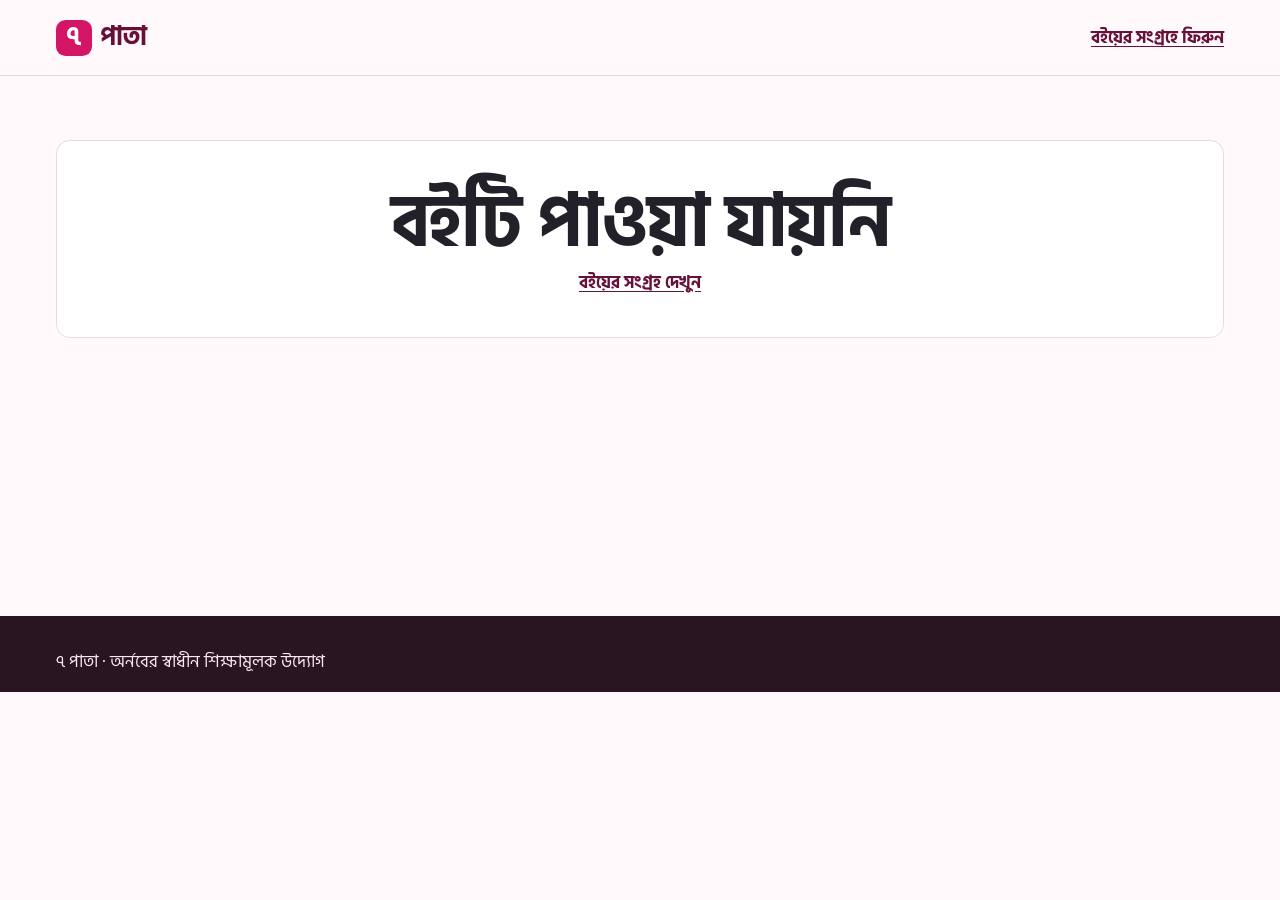
<file: book.html>
<!doctype html>
<html lang="bn">
<head>
  <meta charset="utf-8">
  <meta name="viewport" content="width=device-width, initial-scale=1">
  <meta name="theme-color" content="#FFF9FC">
  <title>ই-বইয়ের বিবরণ — ৭ পাতা</title>
  <meta name="description" content="৭ পাতার বাংলা ই-বইয়ের বিবরণ, অনলাইনে পড়া ও বিনামূল্যে পিডিএফ ডাউনলোড।">
  <meta property="og:title" content="৭ পাতা — বাংলা ই-বই">
  <meta property="og:description" content="সাতটি জ্ঞানদিগন্ত, সবার জন্য উন্মুক্ত।">
  <meta property="og:image" content="https://7pata.github.io/assets/preview.png">
  <meta property="og:type" content="website">
  <meta property="og:locale" content="bn_BD">
  <link rel="icon" href="assets/favicon.svg?v=7-pata-bn" type="image/svg+xml">
  <link rel="preconnect" href="https://fonts.googleapis.com">
  <link rel="preconnect" href="https://fonts.gstatic.com" crossorigin>
  <link href="https://fonts.googleapis.com/css2?family=Hind+Siliguri:wght@400;500;600;700&display=swap" rel="stylesheet">
  <link rel="stylesheet" href="styles.css?v=catalog">
  <script defer src="config.js?v=final-ebooks"></script>
  <script defer src="library.js?v=final-ebooks"></script>
  <script defer src="analytics.js?v=final-ebooks"></script>
  <script defer src="book.js?v=catalog"></script>
</head>
<body>
  <a class="skip" href="#main">মূল অংশে যান</a>
  <header class="header">
    <div class="wrap topbar">
      <a class="logo" href="./" aria-label="৭ পাতা — প্রথম পাতা"><span aria-hidden="true">৭</span> পাতা</a>
      <a class="text-link" href="library.html">বইয়ের সংগ্রহে ফিরুন</a>
    </div>
  </header>
  <main id="main" class="wrap book-page" tabindex="-1">
    <article class="book-detail" id="bookDetail" hidden>
      <div id="detailCover" class="detail-cover"></div>
      <div>
        <p id="detailCategory" class="eyebrow"></p>
        <h1 id="detailTitle"></h1>
        <p id="detailMeta" class="detail-meta"></p>
        <p id="detailSummary" class="intro"></p>
        <ul id="detailMetrics" class="book-metrics" hidden></ul>
        <div id="detailActions" class="book-actions"></div>
        <div class="share-actions" aria-label="বই শেয়ার করুন">
          <a id="shareFacebook" class="text-link" target="_blank" rel="noopener noreferrer">ফেসবুকে শেয়ার করুন</a>
          <button id="copyLink" class="button secondary" type="button">বইয়ের লিংক কপি করুন</button>
        </div>
        <p id="shareMessage" role="status"></p>
        <input id="shareUrl" aria-label="বইয়ের লিংক" readonly hidden>
      </div>
    </article>
    <p id="catalogError" role="status" hidden>বইয়ের তালিকা লোড হয়নি। পৃষ্ঠাটি আবার খুলে দেখুন।</p>
    <section id="bookNotFound" class="empty" hidden><h1>বইটি পাওয়া যায়নি</h1><a class="text-link" href="library.html">বইয়ের সংগ্রহ দেখুন</a></section>
    <section id="reader" class="reader" aria-labelledby="readerTitle" hidden>
      <div class="reader-heading">
        <div><h2 id="readerTitle" tabindex="-1">অনলাইনে পড়ুন</h2><p id="readerStatus" role="status"></p></div>
        <a class="text-link" id="closeReader">বইয়ের বিবরণে ফিরুন</a>
      </div>
      <div class="reader-tools" id="readerTools" hidden>
        <button class="button secondary" id="prevPage" type="button">আগের পাতা</button>
        <form id="pageForm"><label for="pageNumber">পাতা</label> <input id="pageNumber" inputmode="numeric" pattern="[0-9০-৯]+" size="3" required><span id="pageTotal"></span><button type="submit" class="button secondary">যান</button></form>
        <button class="button secondary" id="nextPage" type="button">পরের পাতা</button>
        <button class="button secondary" id="zoomOut" type="button" aria-label="পাতা ছোট করুন">−</button>
        <button class="button secondary" id="zoomIn" type="button" aria-label="পাতা বড় করুন">+</button>
        <button class="button secondary" id="fullscreen" type="button" hidden>পুরো পর্দা</button>
      </div>
      <div id="progressWrap" class="reader-progress" hidden><label for="readingProgress">বর্তমান অবস্থান</label> <progress id="readingProgress" max="100" value="0"></progress> <span id="progressLabel"></span></div>
      <div id="readerViewport" class="reader-viewport" tabindex="0" role="region" aria-label="পিডিএফ পাতা" hidden>
        <div id="pdfPage" class="pdf-page"><canvas id="pdfCanvas" aria-hidden="true"></canvas><div id="pdfText" class="pdf-text"></div></div>
      </div>
      <p class="reader-fallback" id="readerFallback" hidden>মোবাইলে পড়তে অসুবিধা হলে <a class="text-link" id="openPdf" target="_blank" rel="noopener noreferrer">নতুন ট্যাবে মূল PDF খুলুন</a> অথবা উপরের PDF ডাউনলোড লিংক ব্যবহার করুন।</p>
    </section>
    <noscript><p>বইয়ের বিবরণ ও পাঠক খুলতে জাভাস্ক্রিপ্ট চালু করুন।</p></noscript>
  </main>
  <footer class="footer"><div class="wrap"><p>৭ পাতা · অর্নবের স্বাধীন শিক্ষামূলক উদ্যোগ</p><div id="analyticsPreferences" hidden></div></div></footer>
</body>
</html>
</file>
<file: styles.css>
:root {
  color-scheme: light;
  --pink: #D41465;
  --burgundy: #671139;
  --paper: #FFF9FC;
  --ink: #22212A;
  --muted: #66545e;
  --line: #ead8e1;
  --shadow: 0 15px 40px #67113912;
  font-family: "Hind Siliguri", "Noto Sans Bengali", sans-serif;
  color: var(--ink);
  background: var(--paper);
}
*, *::before, *::after { box-sizing: border-box; }
html { scroll-behavior: smooth; scroll-padding-top: 6rem; }
body { margin: 0; font-size: 1.0625rem; line-height: 1.65; }
[hidden] { display: none !important; }
h1, h2, h3, p { margin: 0; }
h1, h2, h3 { line-height: 1.2; }
h1 { font-size: clamp(2.35rem, 5.7vw, 5.25rem); letter-spacing: -.02em; }
h1 em { color: var(--pink); font-style: normal; }
h2 { font-size: clamp(1.9rem, 3.7vw, 3.2rem); color: var(--burgundy); }
h3 { font-size: 1.35rem; }
a { color: inherit; }
button, input, select { font: inherit; }
button { cursor: pointer; }
:focus-visible { outline: 3px solid #a20e53; outline-offset: 4px; }
.wrap { width: min(73rem, calc(100% - 3rem)); margin-inline: auto; }
.skip { position: fixed; z-index: 10; top: .75rem; left: .75rem; padding: .6rem 1rem; background: white; transform: translateY(-200%); }
.skip:focus { transform: none; }

.header { position: sticky; top: 0; z-index: 5; background: var(--paper); border-bottom: 1px solid var(--line); }
.topbar, .topbar nav, .footer-main, .footer nav { display: flex; align-items: center; gap: clamp(.85rem, 2.6vw, 2rem); }
.topbar { min-height: 4.7rem; justify-content: space-between; }
.logo { display: inline-flex; align-items: center; gap: .48rem; white-space: nowrap; text-decoration: none; font-size: 1.6rem; font-weight: 700; color: var(--burgundy); }
.logo span { display: grid; place-items: center; width: 2.25rem; height: 2.25rem; line-height: 1; border-radius: .6rem; color: white; background: var(--pink); }
.topbar nav a, .footer nav a { position: relative; text-decoration: none; font-weight: 600; }
.topbar nav a::after, .footer nav a::after { content: ""; position: absolute; inset: auto 0 -.15em; height: 2px; background: currentColor; transform: scaleX(0); transform-origin: left; transition: transform .2s; }
.topbar nav a:is(:hover, :focus-visible)::after, .footer nav a:is(:hover, :focus-visible)::after { transform: scaleX(1); }
.nav-links { display: contents; }
.nav-cta { color: var(--burgundy); }
.menu { display: none; border: 1px solid var(--line); border-radius: .55rem; background: white; color: var(--burgundy); padding: .4rem .85rem; }

.hero { background: linear-gradient(155deg, #fff9fc 36%, #f9e1ed); overflow: hidden; border-bottom: 1px solid var(--line); }
.hero-inner { display: grid; grid-template-columns: 1.12fr .88fr; align-items: center; gap: clamp(1rem, 4vw, 4rem); padding-block: clamp(4rem, 9vw, 8rem); }
.eyebrow { color: var(--burgundy); font-weight: 700; margin-bottom: .85rem; }
.intro { max-width: 31rem; margin-top: 1.3rem; color: var(--muted); font-size: clamp(1.05rem, 2vw, 1.25rem); }
.hero-actions { display: flex; flex-wrap: wrap; gap: .75rem; margin-top: 1.6rem; }
.button { display: inline-flex; align-items: center; justify-content: center; text-align: center; min-height: 2.85rem; border-radius: .65rem; border: 1px solid transparent; padding: .55rem 1.1rem; font-weight: 700; text-decoration: none; transition: background-color .2s, transform .2s, box-shadow .2s; }
.button:active { transform: translateY(2px); }
.primary { background: #bd125b; color: white; }
.primary:hover { background: var(--burgundy); box-shadow: 0 5px 15px #67113930; }
.secondary { border-color: #dfbace; background: #fff9fc; color: var(--burgundy); }
.secondary:hover { background: #f8e5ef; }
.hero-copy > * { animation: enter .65s both; }
.hero-copy h1 { animation-delay: .08s; }
.hero-copy .intro { animation-delay: .17s; }
.hero-actions { animation-delay: .25s; }

.hero-art { position: relative; isolation: isolate; display: grid; place-items: center; width: min(100%, 29rem); aspect-ratio: 1; margin-inline: auto; container-type: inline-size; }
.hero-art::before { content: ""; position: absolute; inset: 2%; border-radius: 50%; background: radial-gradient(circle at 60% 38%, #f4a7cb, #f8d5e6 53%, transparent 73%); animation: glow 4.8s ease-in-out; }
.art-scene { position: absolute; inset: 0; transform: translate(var(--drift-x, 0), var(--drift-y, 0)); transition: transform .3s ease-out; }
.art-orbit { position: absolute; inset: 8%; border: 1px solid #b9387640; border-radius: 50%; box-shadow: 0 0 0 4cqw #fff9fc69, inset 0 0 0 4cqw #fff9fc69; }
.art-dots { position: absolute; inset: 0; }
.art-dots i { position: absolute; top: 8%; left: 49%; width: 2.3%; aspect-ratio: 1; border-radius: 50%; background: #9c1d5c; transform: rotate(var(--angle)); transform-origin: 50% 42cqw; }
.art-dots i:nth-child(1) { --angle: 0deg; }
.art-dots i:nth-child(2) { --angle: 51.4deg; }
.art-dots i:nth-child(3) { --angle: 102.9deg; }
.art-dots i:nth-child(4) { --angle: 154.3deg; }
.art-dots i:nth-child(5) { --angle: 205.7deg; }
.art-dots i:nth-child(6) { --angle: 257.1deg; }
.art-dots i:nth-child(7) { --angle: 308.6deg; }
.art-float { position: absolute; inset: 18% 27%; animation: float 4.8s ease-in-out; }
.folio { position: absolute; inset: 0; border-radius: 5% 9% 9% 5%; border: 1px solid #67113933; box-shadow: 0 12px 28px #67113924; }
.folio-back { background: #eaa2bf; transform: rotate(17deg) translateX(13%); }
.folio-middle { background: #ffecf4; transform: rotate(5deg) translateX(6%); }
.folio-front { display: flex; flex-direction: column; justify-content: space-between; padding: 13%; background: linear-gradient(145deg, #a01455, #671139 76%); color: white; transform: rotate(-12deg); border-left: 5px solid #e57aa9; }
.folio-brand { font-size: 10cqw; font-weight: 700; line-height: 1.1; white-space: nowrap; }
.folio-brand b { color: #ffc3de; }
.folio-rule { width: 45%; height: 2px; background: #eaa2bf; }
.folio-caption { font-size: 5cqw; line-height: 1.2; color: #ffe0ee; }
@keyframes enter { from { opacity: 0; transform: translateY(13px); } to { opacity: 1; transform: translateY(0); } }
@keyframes glow { 50% { transform: translate(3%, -3%) scale(.91); opacity: .65; } }
@keyframes float { 50% { transform: translateY(-3cqw) rotate(2deg); } }

.section { padding-block: clamp(3.5rem, 7vw, 6rem); }
.section-head { max-width: 44rem; margin-bottom: clamp(1.25rem, 3vw, 2rem); }
.section-head p { margin-top: .65rem; color: var(--muted); }
.segment-grid, .steps { display: grid; list-style: none; margin: 0; padding: 0; gap: .85rem; }
.segment-grid { grid-template-columns: repeat(4, minmax(0, 1fr)); }
.segment-card { --accent: #a51f58; --tint: #f9e3ed; width: 100%; height: 100%; text-align: start; padding: 1.1rem; background: white; border: 1px solid var(--line); border-top: 3px solid var(--accent); border-radius: .85rem; color: var(--ink); transition: transform .22s, background-color .22s, box-shadow .22s; }
.segment-card:hover, .segment-card[aria-pressed="true"] { background: var(--tint); box-shadow: var(--shadow); }
.segment-card:hover { transform: translateY(-4px); }
.segment-card[data-accent="violet"] { --accent: #6744a6; --tint: #eee7fb; }
.segment-card[data-accent="teal"] { --accent: #18726b; --tint: #e4f4f1; }
.segment-card[data-accent="blue"] { --accent: #27658d; --tint: #e5f1fa; }
.segment-card[data-accent="amber"] { --accent: #885610; --tint: #fbf0d9; }
.segment-card[data-accent="brick"] { --accent: #a34738; --tint: #f9e8e3; }
.segment-card[data-accent="green"] { --accent: #387244; --tint: #e8f3e8; }
.segment-icon { display: grid; place-items: center; width: 2.65rem; height: 2.65rem; border-radius: .55rem; color: var(--accent); background: var(--tint); font-size: 1.25rem; margin-bottom: .7rem; transition: transform .25s; }
.segment-card:hover .segment-icon { transform: var(--icon-hover, rotate(-9deg) scale(1.1)); }
.segment-card[data-accent="violet"] { --icon-hover: rotate(35deg); }
.segment-card[data-accent="teal"] { --icon-hover: scaleY(1.22); }
.segment-card[data-accent="blue"] { --icon-hover: rotate(15deg) translateY(-2px); }
.segment-card[data-accent="amber"] { --icon-hover: rotate(45deg) scale(.93); }
.segment-card[data-accent="brick"] { --icon-hover: rotate(-35deg); }
.segment-card[data-accent="green"] { --icon-hover: scale(1.23); }
.segment-card strong { display: block; font-size: 1.22rem; line-height: 1.3; }
.segment-card small { color: var(--muted); font-size: .92rem; }

.library { background: #f8eaf2; border-block: 1px solid var(--line); }
.controls { display: grid; grid-template-columns: minmax(0, 1.6fr) minmax(0, 1fr) auto; align-items: end; gap: 1rem; margin-bottom: 1.4rem; }
.controls label { display: grid; gap: .3rem; font-weight: 600; }
.controls :is(input, select) { width: 100%; min-height: 3rem; padding: .55rem .8rem; border: 1px solid #d2adbf; border-radius: .55rem; color: var(--ink); background: white; }
.controls input::placeholder { color: #76606c; }
.controls :is(input, select):focus-visible { outline-offset: 1px; box-shadow: 0 0 0 6px #d4146520; }
#count { padding-bottom: .55rem; color: var(--burgundy); font-weight: 700; }
.books-grid, .payments, .steps { display: grid; grid-template-columns: repeat(3, minmax(0, 1fr)); gap: clamp(.9rem, 2.4vw, 1.6rem); }
.book-card { min-width: 0; border-radius: .95rem; background: white; border: 1px solid var(--line); box-shadow: 0 8px 24px #6711390c; display: flex; flex-direction: column; overflow: hidden; transform: perspective(850px) rotateX(var(--tilt-x, 0deg)) rotateY(var(--tilt-y, 0deg)) translateY(var(--lift, 0)); transition: transform .22s, box-shadow .22s; }
.book-card:is(:hover, :focus-within) { --lift: -4px; box-shadow: var(--shadow); }
.book-cover { display: grid; place-items: center; padding: 1.2rem 1rem; overflow: hidden; background: linear-gradient(145deg, #f5d6e6, #fcf5f9); }
.book-cover img { display: block; width: min(66%, 10.8rem); height: auto; aspect-ratio: auto 500 / 708; border-radius: .23rem; box-shadow: 6px 10px 22px #32202d40; transition: transform .28s; }
.book-card:hover img { transform: scale(1.045); }
.book-body { display: flex; flex: 1; flex-direction: column; align-items: flex-start; gap: .65rem; padding: 1.15rem; }
.book-meta { color: var(--burgundy); font-size: .92rem; font-weight: 700; }
.book-body p { color: var(--muted); }
.book-body .button, .book-status { margin-top: auto; }
.book-status { display: inline-block; color: var(--muted); background: #f5edf1; padding: .27rem .65rem; border-radius: .35rem; font-weight: 600; }
.empty { text-align: center; background: white; border: 1px solid var(--line); padding: 2.5rem 1rem; border-radius: .85rem; }
.empty p { margin: .5rem 0 1rem; color: var(--muted); }

.how { background: var(--burgundy); color: white; }
.how h2, .how h3 { color: white; }
.how p { color: #f8e1ed; }
.steps { counter-reset: step; }
.steps li { padding: 1.3rem; border: 1px solid #d89bb979; border-radius: .85rem; background: #fff9fc09; }
.steps li::before { content: counter(step, bengali); counter-increment: step; display: grid; place-items: center; width: 2.3rem; height: 2.3rem; margin-bottom: .8rem; border-radius: 50%; background: #f5d4e5; color: var(--burgundy); font-weight: 700; }
.steps p { margin-top: .5rem; }
.about-layout { display: grid; grid-template-columns: minmax(8rem, 15rem) minmax(0, 38rem); align-items: center; justify-content: center; gap: clamp(1.5rem, 5vw, 4rem); }
.founder-mark { display: grid; place-items: center; aspect-ratio: 1; border-radius: 50% 50% 1rem 1rem; background: linear-gradient(145deg, #f6d9e7, #f3bfd7); color: var(--burgundy); font-weight: 700; font-size: clamp(3rem, 9vw, 8rem); }
.about h2 + p { color: var(--muted); margin-block: .75rem; }
.text-link { color: var(--burgundy); font-weight: 700; text-underline-offset: .2em; }

.support { background: #fff0f6; border-top: 1px solid var(--line); }
.support h2 span { color: var(--pink); }
.pay-card { display: flex; flex-direction: column; align-items: flex-start; gap: .55rem; background: white; border: 1px solid var(--line); border-radius: .85rem; padding: 1.25rem; }
.pay-card h3 { color: var(--burgundy); }
.pay-status[dir="ltr"]:not(.unavailable) { color: var(--burgundy); font: 700 clamp(1.25rem, 2.8vw, 1.85rem)/1.4 system-ui, sans-serif; letter-spacing: .035em; font-variant-numeric: tabular-nums; user-select: all; }
.pay-status { color: var(--muted); }
.pay-card .button { margin-top: .25rem; }
.support-note { margin-top: 1.2rem; color: var(--muted); }
.copy-success { animation: success .32s ease-out; }
@keyframes success { 50% { transform: scale(1.04); } }
.footer { background: #291422; color: #f9e8f1; padding: 2rem 0 1rem; }
.footer .logo { color: white; }
.footer-main { justify-content: space-between; align-items: flex-start; flex-wrap: wrap; }
.footer nav { flex-wrap: wrap; }
.footer-bottom { margin-top: 1.5rem; padding-top: 1rem; border-top: 1px solid #b9779959; font-size: .95rem; }
.footer :focus-visible { outline-color: #ffc4e1; }
.toast { position: fixed; z-index: 8; inset: auto 1rem 1rem auto; max-width: calc(100% - 2rem); padding: .65rem 1rem; color: white; background: var(--burgundy); border-radius: .6rem; box-shadow: var(--shadow); opacity: 0; transform: translateY(.65rem); pointer-events: none; transition: opacity .2s, transform .2s; }
.toast.show { opacity: 1; transform: none; }
.revealed { animation: reveal-content .5s ease-out; }
.book-card.revealed { animation-delay: var(--book-delay, 0s); animation-fill-mode: backwards; }
@keyframes reveal-content { from { opacity: 0; translate: 0 10px; } }

@media (max-width: 55rem) {
  .segment-grid { grid-template-columns: repeat(2, minmax(0, 1fr)); }
  .topbar { flex-wrap: wrap; gap: 0; padding-block: .6rem; min-height: 4rem; }
  .menu:not([hidden]) { display: block; min-height: 2.75rem; }
  .topbar nav { flex-basis: 100%; flex-direction: column; align-items: stretch; gap: 0; }
  .topbar nav a { padding: .35rem 0; }
  .topbar.menu-ready nav { position: absolute; inset: 100% 0 auto; padding-inline: max(1rem, calc((100% - 73rem) / 2)); background: var(--paper); box-shadow: var(--shadow); display: grid; grid-template-rows: 0fr; visibility: hidden; transition: grid-template-rows .25s, visibility .25s; }
  .topbar.menu-ready nav.open { grid-template-rows: 1fr; visibility: visible; }
  .nav-links { display: block; min-height: 0; overflow: hidden; padding-inline: .3rem; }
  .nav-links a { display: block; margin-block: .15rem; }
  .topbar nav a:focus-visible { outline-offset: -2px; }
}
@media (max-width: 46rem) {
  .hero-inner { grid-template-columns: minmax(0, 1fr); padding-block: 3.25rem 2rem; }
  .hero-art { width: min(80%, 20rem); }
  .books-grid, .payments, .steps { grid-template-columns: repeat(2, minmax(0, 1fr)); }
  .controls { grid-template-columns: minmax(0, 1fr) minmax(0, .8fr); }
  #count { grid-column: 1 / -1; padding-bottom: 0; }
}
@media (max-width: 33rem) {
  .wrap { width: calc(100% - 2rem); }
  .books-grid, .payments, .steps { grid-template-columns: minmax(0, 1fr); }
  .controls { gap: .65rem; grid-template-columns: minmax(0, 1fr); }
  .segment-card { padding: .8rem; }
  .about-layout { grid-template-columns: minmax(0, 1fr); }
  .founder-mark { width: 6rem; }
}
@media (prefers-reduced-motion: reduce) {
  *, *::before, *::after { scroll-behavior: auto !important; animation: none !important; transition: none !important; }
  .book-card, .button, .segment-card, .segment-icon, .book-cover img, .art-scene { transform: none !important; }
}

/* Library V2 */
.section[id] { scroll-margin-top: .6rem; }
.segment-grid { grid-template-columns: repeat(4, minmax(0, 1fr)); }
.segment-card {
  transform: perspective(750px) rotateX(var(--tilt-x, 0deg)) rotateY(var(--tilt-y, 0deg)) translateY(var(--lift, 0px));
  min-height: 9.5rem;
}
.segment-card:hover { --lift: -4px; transform: perspective(750px) rotateX(var(--tilt-x, 0deg)) rotateY(var(--tilt-y, 0deg)) translateY(var(--lift)); }
.segment-card:hover, .segment-card[aria-pressed="true"] { box-shadow: 0 9px 24px var(--tint); }
.segment-card[data-accent="coral"] { --accent: #a12f55; --tint: #fbe6e5; --icon-hover: rotate(-14deg) scale(1.12); }
.segment-card[data-accent="indigo"] { --accent: #414aa4; --tint: #e9ebff; --icon-hover: scale(1.18); }
.segment-icon svg { width: 1.55rem; height: 1.55rem; fill: none; stroke: currentColor; stroke-width: 1.7; stroke-linecap: round; stroke-linejoin: round; }
.segment-grid li { min-width: 0; }
.segment-card strong, .segment-card small { overflow-wrap: anywhere; }
.featured { background: #fff; border-top: 1px solid var(--line); }
.controls { grid-template-columns: minmax(0, 1.55fr) minmax(0, 1fr) minmax(0, 1fr) auto; }
.controls input, .controls select { min-width: 0; max-width: 100%; }
.controls select:disabled { opacity: .68; }
.book-cover:focus-visible { outline-offset: -4px; }
.book-body h3 a { color: var(--ink); text-decoration-thickness: 1px; text-underline-offset: .2em; }
.book-body h3 a:hover { color: var(--burgundy); }
.book-actions { display: flex; flex-wrap: wrap; gap: .55rem; margin-top: auto; }
.book-metrics { display: flex; flex-wrap: wrap; gap: .25rem .7rem; margin: .15rem 0; padding: 0; list-style: none; color: var(--muted); font-size: .93rem; }
.discovery-grid { display: grid; grid-template-columns: repeat(2, minmax(0, 1fr)); gap: 1rem; }
.discovery-card { border: 1px solid var(--line); border-radius: .9rem; padding: 1.25rem; background: white; }
.discovery-card h3 { color: var(--burgundy); }
.discovery-card p { margin-top: .6rem; color: var(--muted); }
.discovery-card ul { list-style: none; padding: 0; margin: .75rem 0 0; }
.discovery-card ul:empty { display: none; }
.discovery-card li { display: flex; justify-content: space-between; flex-wrap: wrap; gap: .3rem .8rem; padding-block: .5rem; border-bottom: 1px solid var(--line); }
.discovery-card li span { color: var(--muted); }
.statistics { background: #f8e7f0; border-top: 1px solid var(--line); }
.stats-grid { display: grid; grid-template-columns: repeat(4, minmax(0, 1fr)); gap: clamp(.5rem, 2vw, 1rem); margin: 0; }
.stats-grid > div { min-width: 0; padding: clamp(.65rem, 2vw, 1.15rem); border: 1px solid var(--line); border-radius: .85rem; background: white; }
.stats-grid dt { font-size: 1.18rem; font-weight: 700; line-height: 1.3; color: var(--burgundy); }
.stats-grid dt small { display: block; margin-top: .2rem; color: var(--muted); font-size: .92rem; font-weight: 500; }
.stats-grid dd { margin: .6rem 0 0; color: var(--muted); overflow-wrap: anywhere; }
.stats-grid dd.stat-value { color: var(--burgundy); font-size: 1.85rem; font-weight: 700; font-variant-numeric: tabular-nums; }
.stats-note { margin-top: .75rem; color: var(--muted); }
#analyticsPreferences { display: flex; flex-wrap: wrap; align-items: center; gap: .75rem; margin-top: 1rem; }

.book-page { min-height: 60vh; padding-block: clamp(1.6rem, 5vw, 4.5rem); }
.book-detail { display: grid; grid-template-columns: minmax(0, 16rem) minmax(0, 1fr); gap: clamp(1rem, 4vw, 2.5rem); align-items: start; }
.book-detail h1 { font-size: clamp(2rem, 5vw, 3.7rem); color: var(--burgundy); overflow-wrap: anywhere; }
.detail-cover { background: #f3dbe7; border: 1px solid var(--line); padding: 1rem; border-radius: .8rem; }
.detail-cover img { display: block; width: 100%; height: auto; border-radius: .2rem; box-shadow: var(--shadow); }
.detail-meta { margin-top: .5rem; color: var(--muted); }
.book-detail .intro { margin-top: .65rem; }
.book-detail .book-actions { margin-top: 1rem; }
.share-actions { display: flex; align-items: center; flex-wrap: wrap; gap: .7rem 1rem; margin-top: 1rem; }
#shareUrl { width: min(100%, 30rem); padding: .35rem .55rem; border: 1px solid var(--line); border-radius: .4rem; }
.reader { margin-top: 2rem; padding: clamp(.6rem, 2vw, 1.4rem); border: 1px solid var(--line); border-radius: .8rem; background: white; animation: enter .35s ease-out; }
.reader:fullscreen { margin: 0; border-radius: 0; overflow: auto; background: var(--paper); }
.reader-heading { display: flex; align-items: start; flex-wrap: wrap; justify-content: space-between; gap: .5rem 1rem; }
.reader-heading h2 { font-size: clamp(1.7rem, 3vw, 2.25rem); }
#readerStatus, .reader-fallback { margin-top: .4rem; color: var(--muted); }
.reader-tools { display: flex; flex-wrap: wrap; align-items: center; gap: .4rem; margin-block: .8rem; }
.reader-tools .button { padding-inline: .7rem; }
.reader-tools .button:disabled { cursor: default; opacity: .58; transform: none; }
#pageForm { display: flex; flex-wrap: wrap; gap: .35rem; align-items: center; }
#pageNumber { width: 3.5rem; min-height: 2.7rem; padding: .25rem; text-align: center; border: 1px solid var(--line); border-radius: .35rem; }
.reader-progress { display: flex; align-items: center; gap: .4rem; flex-wrap: wrap; margin-block: .8rem; }
.reader-progress progress { accent-color: var(--pink); flex: 1; min-width: 5rem; }
.reader-viewport { max-width: 100%; max-height: min(68vh, 48rem); overflow: auto; background: #eee4eb; border: 1px solid var(--line); border-radius: .45rem; }
.reader:fullscreen .reader-viewport { max-height: 70dvh; }
.pdf-page { position: relative; margin: .65rem auto; background: white; }
.pdf-page canvas { display: block; width: 100%; height: 100%; }
.pdf-text { position: absolute; inset: 0; overflow: clip; text-align: initial; line-height: 1; transform-origin: 0 0; text-size-adjust: none; }
.pdf-text :is(span, br) { color: transparent; position: absolute; white-space: pre; cursor: text; transform-origin: 0 0; }
.pdf-text > :not(.markedContent), .pdf-text .markedContent span:not(.markedContent) {
  --font-height: 0;
  scale: calc(1 / var(--min-font-size, 1));
  font-size: calc(var(--total-scale-factor) * var(--font-height) * var(--min-font-size, 1));
  transform: rotate(var(--rotate, 0deg)) scaleX(var(--scale-x, 1));
}
.pdf-text .markedContent { display: contents; }
.pdf-text ::selection { background: #d4146545; }

@media (max-width: 55rem) {
  .segment-grid { grid-template-columns: repeat(2, minmax(0, 1fr)); }
  .controls { grid-template-columns: repeat(2, minmax(0, 1fr)); }
  #count { padding: 0; }
}
@media (max-width: 40rem) {
  .stats-grid { grid-template-columns: repeat(2, minmax(0, 1fr)); }
  .book-detail { grid-template-columns: minmax(0, 1fr); }
  .detail-cover { width: min(55%, 10rem); }
  .discovery-grid { grid-template-columns: minmax(0, 1fr); }
}
@media (max-width: 33rem) {
  .controls { grid-template-columns: minmax(0, 1fr); }
  .book-detail .share-actions .button, .book-detail .book-actions .button { min-height: 2.75rem; }
}
@media (pointer: coarse) {
  .hero-art::before, .art-float { animation-duration: 2.4s; }
}
@media (prefers-reduced-motion: reduce) {
  .segment-card:hover, .book-card:hover { transform: none !important; }
}

/* Color covers for the published catalog use the book's existing metadata. */
.catalog-cover {
  display: flex;
  width: min(100%, 11rem);
  min-height: 14rem;
  margin-inline: auto;
  flex-direction: column;
  justify-content: space-between;
  gap: .4rem;
  padding: .8rem;
  border-radius: .3rem;
  background: linear-gradient(150deg, var(--cover-color, #671139), #251b38 75%);
  color: white;
  line-height: 1.35;
  box-shadow: 6px 10px 22px #32202d40;
}
.catalog-cover .cover-symbol { font-size: 1.85rem; line-height: 1; }
.catalog-cover strong { font-size: 1rem; }
.book-cover { text-decoration: none; }
</file>
